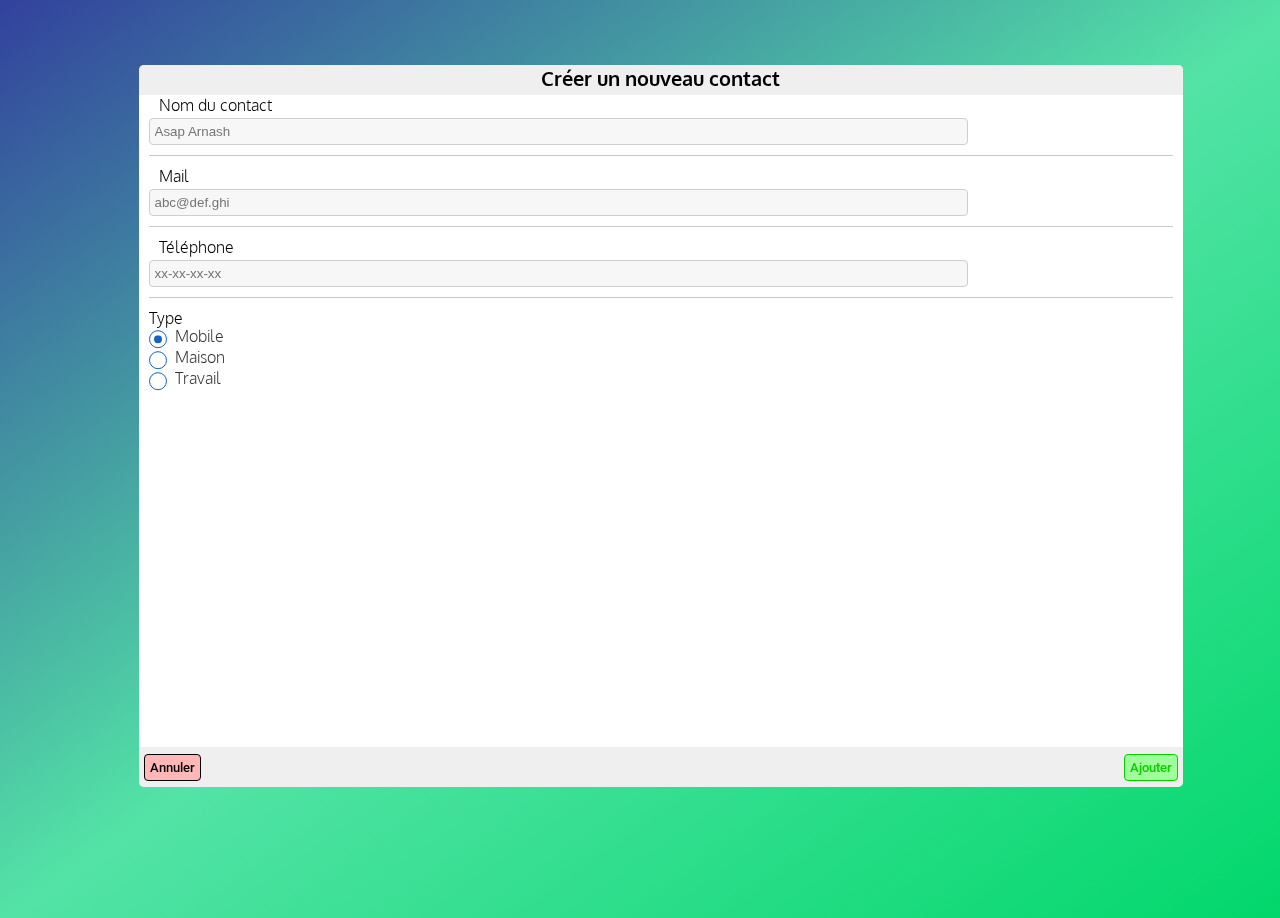
<file: templates/first.html>
</!DOCTYPE html>
<html lang="fr-FR">
	<head>
		<meta charset="utf-8">
		<meta name="viewport" content="width=device-width, initial-scale=1.0">
		<meta name="author" content="@N1coc4colA, @Archimosse">
		<meta name="description" content="Application pour contacts en ligne">
		<meta name="keywords" content="Contacts, DB, Py, HTML, CSS">
		<title>Contacts</title>
		<link rel="icon" href="https://th.bing.com/th/id/R.087584d26e16365c5a3686bfdd6b9c42?rik=PCuLx1mFpdPCiQ&riu=http%3a%2f%2fwww.newdesignfile.com%2fpostpic%2f2009%2f08%2fcontact-icon_179510.png&ehk=vSIGfep7%2bkYO0S4w9DnT4Bb9QFlN1xxrH6Xg3oK3o18%3d&risl=&pid=ImgRaw&r=0">
		<link rel="preconnect" href="https://fonts.googleapis.com">
		<link rel="preconnect" href="https://fonts.gstatic.com" crossorigin>
		<link href="https://fonts.googleapis.com/css2?family=Roboto:wght@300&display=swap" rel="stylesheet">
		<link href="https://fonts.googleapis.com/css2?family=Oxygen&display=swap" rel="stylesheet">
		<link rel="stylesheet" href="styles.css">
	</head>
	<body>
		<form action="" method="get" class="form-example">
			<div class="container">
				<div class="title">Créer un nouveau contact</div>
				<div class="content">
					<div class="Entry">
						<label class="Entry-Title" for="name">Nom du contact</label>
						</br>
						<input type="text" name="name" id="name" placeholder="Asap Arnash" required>
					</div>
					<div class="Entry">
						<label class="Entry-Title" for="email">Mail</label>
						</br>
						<input type="email" name="email" id="email" placeholder="abc@def.ghi" required>
					</div>
					<div class="Entry">
						<label class="Entry-Title" for="phone">Téléphone</label>
						</br>
						<input type="tel" name="phone" id="phone" placeholder="xx-xx-xx-xx" pattern="\d{8}" required required>
					</div>
					<div class="Entry">
					<label class="Etry-Title" for="type">Type</label>
					</br>
						<label class="radio radio-before" for="mobile">
							<span class="radio__input">
								<input type="radio" name="type" id="mobile" value="mobile" checked>
								<span class="radio__control"></span>
							</span>
							<span class="radio__label">Mobile</span>
						</label>
						<label class="radio radio-before" for="maison">
							<span class="radio__input">
								<input type="radio" name="type" id="maison" value="maison">
								<span class="radio__control"></span>
							</span>
							<span class="radio__label">Maison</span>
						</label>
						<label class="radio radio-before" for="travail">
							<span class="radio__input">
								<input type="radio" name="type" id="travail" value="travail">
								<span class="radio__control"></span>
							</span>
							<span class="radio__label">Travail</span>
						</label>
					</div>
				</div>
				<div class="controls">
					<div class="left-controls">
						<a href="javascript:history.back()" class="button-back">Annuler</a>
					</div>
					<div class="center-layout">
					</div>
					<div class="right-controls">
						<button class="button-next" type="submit">Ajouter</button>
					</div>
				</div>
			</div>
		</form>
	</body>
</html>
</file>
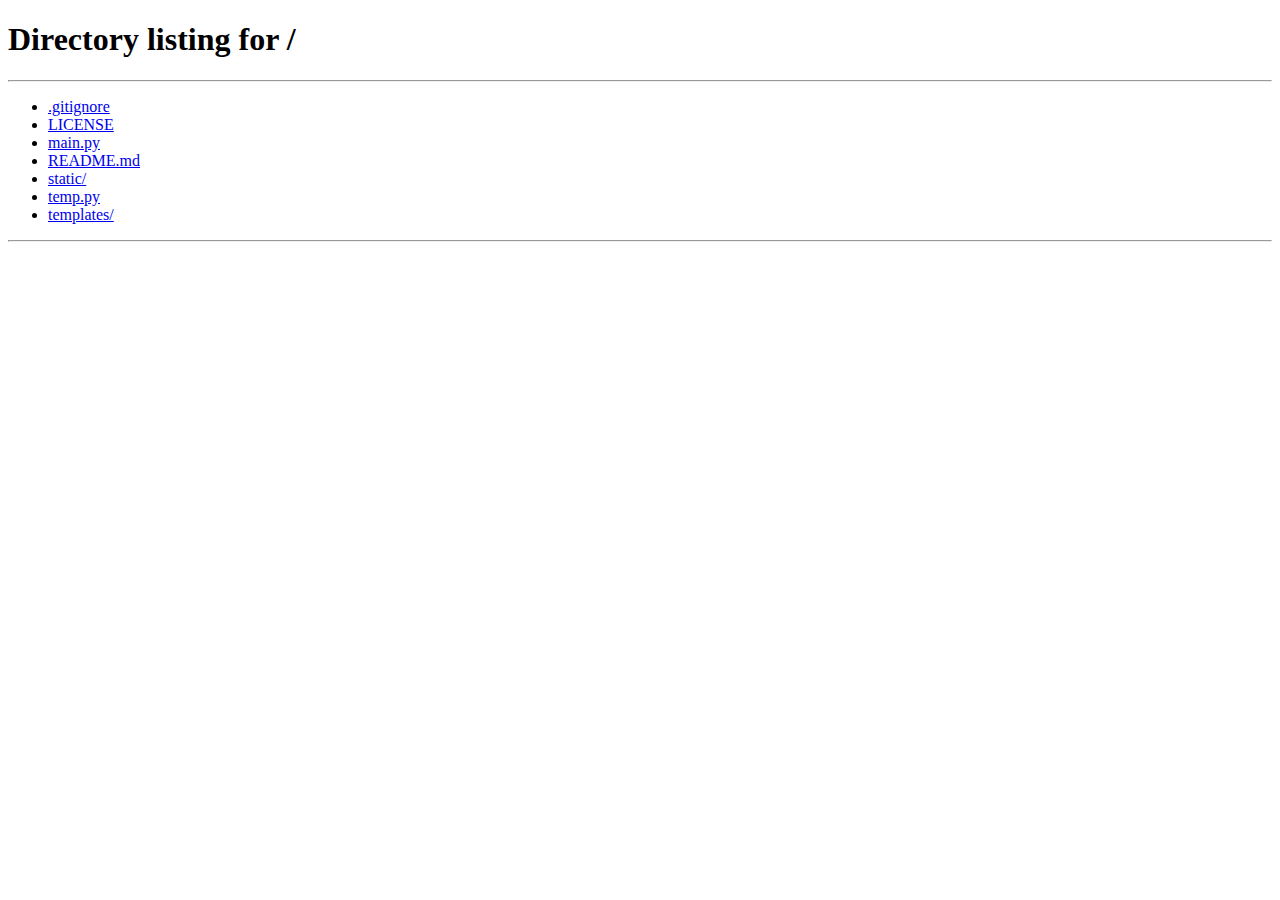
<file: templates/redirect.html>
<!DOCTYPE html>
<html>
<head>
<meta charset="utf-8">
<meta name="viewport" content="width=device-width, initial-scale=1.0">
<meta name="author" content="@N1coc4colA, @Archimosse">
<meta name="description" content="Application pour contacts en ligne">
<meta name="keywords" content="Contacts, DB, Py, HTML, CSS">
<title>Contacts</title>
<link rel="icon" href="https://th.bing.com/th/id/R.087584d26e16365c5a3686bfdd6b9c42?rik=PCuLx1mFpdPCiQ&riu=http%3a%2f%2fwww.newdesignfile.com%2fpostpic%2f2009%2f08%2fcontact-icon_179510.png&ehk=vSIGfep7%2bkYO0S4w9DnT4Bb9QFlN1xxrH6Xg3oK3o18%3d&risl=&pid=ImgRaw&r=0">
<meta http-equiv="refresh" content="0; url = /" />
</head>  
</html>
</file>
<file: templates/styles.css>
html {
	width: 102%;
	height: 102%;
}

body {
	font-family: 'Oxygen', sans-serif;
	font-weight: 300;

	background: #50a3a2;
	background: -webkit-linear-gradient(top left, #32419d 0%, #53e3a6 50%, #00d76a 100%);
	background: -moz-linear-gradient(top left, #32419d 0%, #53e3a6 50%, #00d76a 100%);
	background: -o-linear-gradient(top left, #32419d 0%, #53e3a6 50%, #00d76a 100%);
	background: linear-gradient(to bottom right, #32419d 0%, #53e3a6 50%, #00d76a 100%);

	width: 100%;
	overflow: hidden;
}

body:before {
	content: "";
	background: url("https://linuxmint.com/web/wizixo/template/assets/images/bg/pattern/02.png");
    background-position: center center;
    background-repeat: no-repeat;
    -webkit-background-size: cover;
    background-size: cover;
    position: absolute;
    top: 0;
    right: 0;
    left: 0;
    bottom: 0;
    z-index: 0;
}

a, a:hover, a:active, a:visited, a:link {
	text-decoration: none;
	color: inherit;
	font-family: inherit;
	font-size: inherit;
	font-weight: inherit;
}

/* Inputs styling */
input {
	width: 80%;
	padding: 5px;
	box-sizing: border-box;
	border: 1px solid #cecece;
	border-radius: 4px;
	background-color: #f7f7f7;
	margin-top: 3px;
}

input:hover {
	border-color: #4DD0E1;
}

input:focus {
	border-color: #1E88E5;
	background-color: #e5f3ff;
}

/* Special styling cause these are special */
input[type=submit] {
	width: 100%;
	margin: 0px;
}

input[type=radio] {
    opacity: 0;
    width: 0;
    height: 0;
}

.container {
	margin: 5% 10%;
	-webkit-backdrop-filter: blur(10px);
	backdrop-filter: blur(10px);
	width: 80%;
	height: 80%;
	background-color: #ffffffa8;
	border-radius: 5px;
}

.title, .TitleBar {
	background-color: #efefef;
	border-top-left-radius: 5px;
	border-top-right-radius: 5px;
	color: black;
	font-size: 20px;
	font-weight: 600;
	height: 34px;
}

.title {
	text-align: center;
	height: 30px;
}

.content {
	background-color: #FFF;
	height: calc(100% - 70px);
  margin-top: -10px;
}

/* To hide the bottom line of the last entry*/
.content > *:last-child {
	border-bottom: 0px;
}

.Entry {
	margin: 10px;
	border-bottom: 1px solid #c9c9c9;
	padding-bottom: 10px;
}

.Entry-Title {
	width: 100%;
	height: 20px;
	padding: 10px;
}

/* Used when there's a search bar */
.withSearchBar {
    display: inline;
    width: 160px;
	margin-left: calc(50% - (100% - 160px - 10%)/2 - 80px);
	text-align: left;
}

.SearchBar {
    display: inline;
    width: calc((100% - 160px - 10%)/2);
	margin: 0px;
    margin-left: 2px;
}

/* Search features */
.hidden {
	visibility: hidden;
}

/* Showcase components */
#Contact-Name {
    font-weight: 900;
    font-size: 75px;
}

#Profile-Picture {
    width: 100px;
    height: 100px;
    background: #d1d1d1;
    border-radius: 50%;
    color: white;
    margin: auto;
    text-align: center;
    padding: 23px;
    font-size: 70px;
    font-weight: 700;
}

.information {
	font-size: 16px;
}

.information a:link, .information a:visited, .information a {
	color: #1565c0;
	text-decoration: underline;
}

/* Controls area */
.controls {
	height: 30px;
	padding: 5px;
	background-color: #efefef;
	border-bottom-left-radius: 5px;
	border-bottom-right-radius: 5px;
}

.right-controls {
	float: right;
	margin-top: 2px;
}

.center-controls {
	margin-top: 2px;
}

.left-controls {
	float: left;
	margin-top: 2px;
}

/* Used for the spacing of the buttons in the boxes */
.left-controls > *:nth-child {
	margin-left: 4px;
}

.center-controls > *:nth-child {
	margin: 2px 0px;
}

.right-controls > *:nth-child {
	margin-right: 4px;
}

/*Buttons area */
.button, .button:visited, .button:link, .button-back, .button-back:visited, .button-back:link, .button-next, .button-next:visited, .button-next:link {
    -webkit-writing-mode: horizontal-tb !important;
    font-style: none;
    font-variant-ligatures: none;
    font-variant-caps: none;
    font-variant-numeric: none;
    font-variant-east-asian: none;
    font-stretch: none;
    font-size: none;
    text-rendering: auto;
    letter-spacing: normal;
    word-spacing: normal;
    line-height: normal;
    text-transform: none;
    text-indent: 0px;
    text-shadow: none;
    display: inline-block;
    -webkit-rtl-ordering: logical;

    appearance: auto;
    user-select: none;
    white-space: pre;
    align-items: flex-start;
    text-align: center;
    cursor: default;

    padding: 5px;
    box-sizing: border-box;
	  font-weight: 500;
	  font-family: 'Roboto', sans-serif;
    font-size: 13px;

	text-align: center;
	text-decoration: none;
	border-radius: 4px;
	font-weight: 500;
	border: 1px solid;
}

/* Classical button */
.button, .button:visited, .button:link {
	background-color: #a6d0ff;
	border-color: #3986de;
	color: #32419d;
}

.button:hover {
	background-color: #3986de !important;
}

.button:focus {
	background-color: #1565C0;
	border-color: #1565C0;
}

/* Red button, like a discard changes */
.button-back {
	background-color: #ffb7b7;
	border-color: #ff0000;
	color: #ff0000;
}

.button-back:hover {
	background-color: #ff0000 !important;
}

.button-back:focus {
	background-color: #ee0000;
	border-color: #ee0000;
}

/* Green button like apply changes */
.button-next, .button-next:visited, .button-next:link {
	background-color: #9fff9a;
	border-color: #0acc00;
	color: #0acc00;
}

.button-next:hover {
	background-color: #089f00 !important;
}

.button-next:focus {
	background-color: #089f00;
	border-color: #089f00;
}

/* Common button styling */
.button:hover, .button-back:hover, .button-next:hover {
	color: white;
}

.button:focus, .button-back:focus, .button-next:focus {
	font-weight: 700;
	color: white;
}

/* Radio area */
.radio {
  display: grid;
  grid-template-columns: -webkit-min-content auto;
  grid-template-columns: min-content auto;
  grid-gap: 0.5em;
  color: black;
}

.radio__label {
  line-height: 1;
  transition: 180ms all ease-in-out;
  opacity: 0.8;
}

.radio__input input {
  opacity: 0;
  width: 0;
  height: 0;
}

.radio-before .radio__control {
  display: grid;
  place-items: center;
}

.radio-before input + .radio__control::before {
  content: "";
  width: 0.5em;
  height: 0.5em;
  box-shadow: inset 0.5em 0.5em currentColor;
  border-radius: 50%;
  transition: 180ms transform ease-in-out;
  transform: scale(0);
}

.radio-before input:checked + .radio__control::before {
  transform: scale(1);
}

.radio__control {
  display: block;
  width: 1em;
  height: 1em;
  border-radius: 50%;
  border: 0.1em solid currentColor;
  transform: translateY(-0.05em);
  color: #1565C0;
}

/* Table area */
/* Empty area for e.g. a checkbox */
.void-spacer {
	background-color: transparent;
	width: 15px;
  display: inline;
  margin: 0px 10px;
}

/* Vertical line separator */
.spacer {
	width: 1px;
	border-left: 1px solid #d2d2d2;
	margin: 2px 5px;
  display: inline;
}

#contactsListContainer {
  overflow-y: auto;
  height: 100%;
}

/* Keep what each section corresponds to visible */
#contactsListContainer thead th {
  position: sticky;
  top: 0;
}

table {
  width: 100%;
  border-collapse: unset;
  border: 0px solid black;
}

tr {
	background-color: transparent;
	color: black;
	border-radius: 3px;
	font-weight: 500;
	font-family: 'Roboto', sans-serif;
}

tr:nth-child(odd) {
	background-color: #eaeaea;
}

td:not(:first-child) td:not(:first-child) {
  border-left: 1px solid black;
}

thead > tr:first-child {
  background-color: #b5b9ba;
  border-radius: 3px;
  position: sticky;
  top: 0;
}

tr:hover {
	text-decoration: none;
	border-radius: 4px;
	border: 1px solid;
	background-color: #a6d0ff;
	border-color: #3986de;
	color: #004eff;
}

thead > tr:first-child:hover {
	background-color: #b5b9ba;
	color: inherit;
}

/* The clickable have to fit the style too */
tr > td > a {
  text-decoration: none;
  color: inherit;
  background: inherit;
  border-color: inherit;
  font-size: inherit;
  display: block;
}

.list-checkbox-header {
	width:  15px;
}

/* Needs to be here, else it will conflict with previous styles and broke */
input[type="checkbox"] {
    width: 15px;
}

#contactsListContainer {
	overflow-y: hidden;
	overflow-x: hidden;
}

#contactsListContainer:hover {
	overflow-y: auto;
}

/* Beautifully show the scrollbar by a with-love-hand-crafted animation :) 
	 Has to be separated so we can enable it or don't if the content is scrollable or not.
	 Do not care about the scrollbar, it will just keep hidden if needed as it is auto.    */
.cLCEnableAnim:hover {
	animation-name: clc_anim;
	animation-duration: 0.25s;
	animation-timing-function: ease-in;
}

#contactsListContainer:hover > ::-webkit-scrollbar {
	animation-name: clc_sb_anim;
	animation-duration: 0.25s;
}

/* Scrollbar popuping animations */
@keyframes clc_sb_anim {
	0% {opacity: 0;}
  100% {opacity: 1;}
}

@keyframes clc_anim {
  0% {padding-right: 0px; overflow-y: hidden;}
  49% {padding-right:  14px;}
  50% {padding-right: 0px;}
  75% {overflow-y: auto;}
  100% {padding-right: 0px;}
}

/* Scrollbar UI */
/*Do we really need compatibility for other rendering engines? At all WebKit is (seems?) the best */
#contactsListContainer::-webkit-scrollbar {
	width: 14px;
}

#contactsListContainer::-webkit-scrollbar-thumb {
	background-clip: content-box;
	border: 4px solid transparent;
	border-radius: 7px;
	box-shadow: inset 0 0 0 10px;
	color: #c0c6c8;
}

#contactsListContainer::-webkit-scrollbar-thumb:hover {
	color: gray;
}

#contactsListContainer::-webkit-scrollbar-thumb:active {
	color: #6a6c72;
}

#contactsListContainer::-webkit-scrollbar-button {
	width: 0;
	height: 0;
	display: none;
}

#contactsListContainer::-webkit-scrollbar-corner {
	background-color: transparent;
}

/* Fixes of behaviours */
/* Used when there is a top margin that usually doesn't show up in the first Entry */
.fix-top {
	margin-top: 0px;
}
</file>
